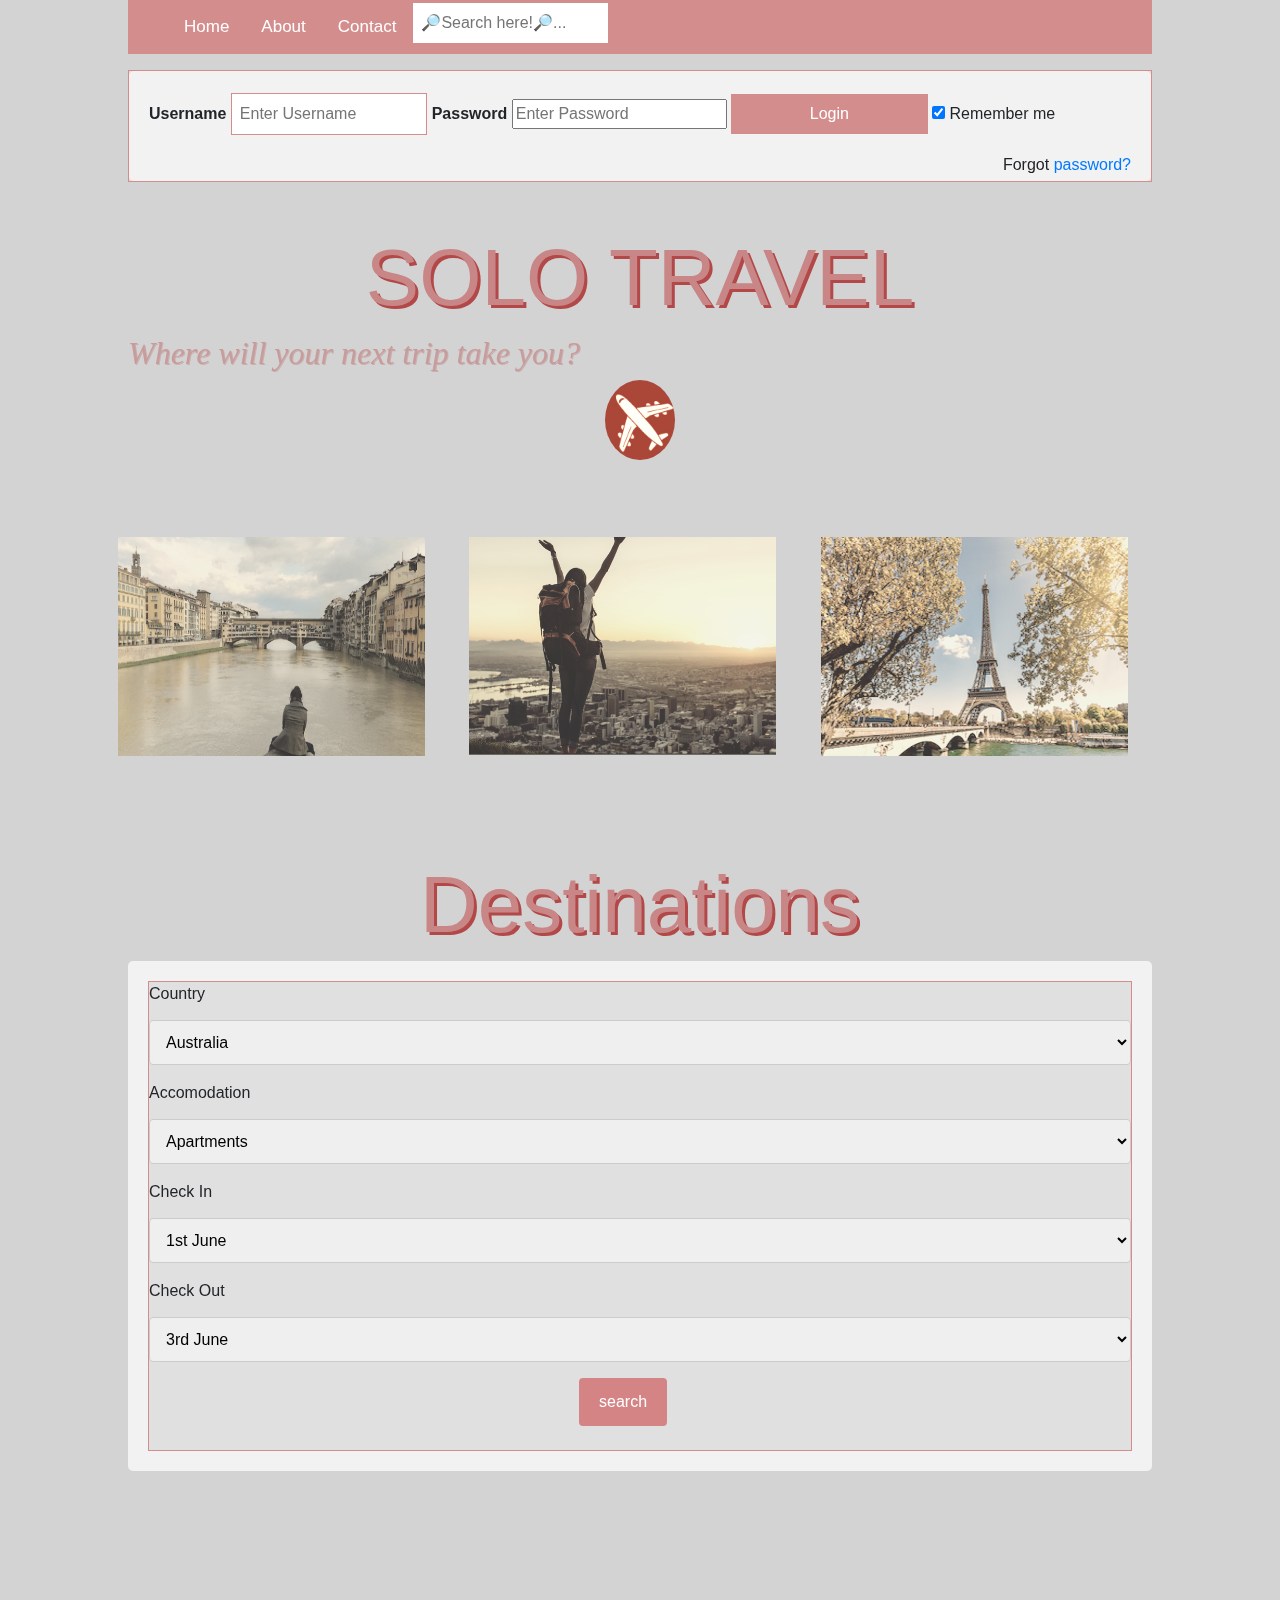
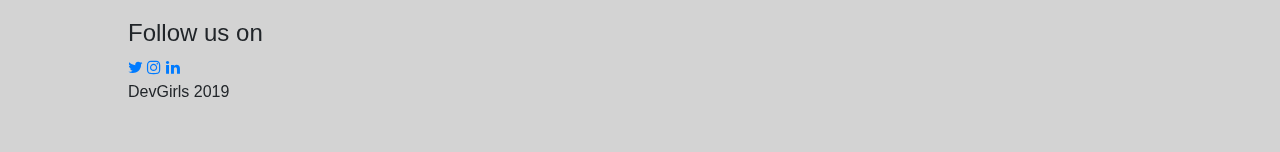
<file: index.html>
<!DOCTYPE html>
<!-- Global site tag (gtag.js) - Google Analytics -->
<script async src="https://www.googletagmanager.com/gtag/js?id=UA-140037388-1"></script>
<script>
  window.dataLayer = window.dataLayer || [];
  function gtag(){dataLayer.push(arguments);}
  gtag('js', new Date());

  gtag('config', 'UA-140037388-1');
</script>

<html>
 <head>
  <title>SOLO TRAVEL by DevGirls</title>
   <link rel="stylesheet" href="https://stackpath.bootstrapcdn.com/bootstrap/4.3.1/css/bootstrap.min.css" integrity="sha384-ggOyR0iXCbMQv3Xipma34MD+dH/1fQ784/j6cY/iJTQUOhcWr7x9JvoRxT2MZw1T" crossorigin="anonymous">
   <link href="style.css" rel="stylesheet" />

 <link rel="stylesheet" href="https://cdnjs.cloudflare.com/ajax/libs/font-awesome/4.7.0/css/font-awesome.min.css"/>
</head>

<header>
  <div class="navigation-bar">
  <ul class="topnav">
    <li><a class="active" href="./index.html">Home</a></li>
    <li><a href="./about.html">About</a></li>
    <li><a href="./contact.html">Contact</a></li>
    <li><input type="text" placeholder="🔎Search here!🔎..."></li>
    </ul>
  </div>

<form action="action_page.php">

  <div class="container">
    <label for="uname"><b>Username</b></label>
    <input type="text" placeholder="Enter Username" name="uname" required>

    <label for="psw"><b>Password</b></label>
    <input type="HELLO" placeholder="Enter Password" name="psw" required>

    <button type="submit">Login</button>
    <label>
      <input type="checkbox" checked="checked" name="remember"> Remember me
    </label>
    <br>
        <span class="psw">Forgot <a href="#">password?</a></span>
  </br>
  </div>

  </div>
</form>
</header>
<br></br>
<body>
<h1>SOLO TRAVEL</h1>
<h2>Where will your next trip take you?</h2>
<img class="img-displayed" src="./globe.jpg" alt="image of a globe" width="70px/>"
<br>
</br>
<!-- <p class="wait"> test/hover for cursor</p> -->
<br></br>




<div class="row">
  <div class="column">
    <img src="./city.jpg" alt="travelling" style="width:90%">
  </div>
  <div class="column">
    <img src="./travel.jpg" alt="Travel" style="width:90%">
  </div>
  <div class="column">
    <img src="./paris.jpg" alt="Paris" style="width:90%">
  </div>
</div>
<br> </br>
<br> </br>

<h1>Destinations</h1>

<div class="container country-select">
    <form action="action_page.php">

      <label for="country">Country</label>
      <select id-"country" name="country">
        <option value="australia">Australia</option>
        <option value="canada">Canada</option>
        <option value="FRANCE">France</option>
        <option value="Greece">Greece</option>
        <option value="India">India</option>
        <option value="Russia">Russia</option>
        <option value="spain">Spain</option>
        <option value="Turkey">Turkey</option>
        <option value="usa">USA</option>
        <option value="united kingdom">United Kingdom</option>
     </select>

     <label for="accomodation">Accomodation</label>
     <select id-"accomodation" name="Accomodation">
       <option value="Apartments">Apartments</option>
       <option value="Cabins">Cabins</option>
       <option value="Resorts">Resorts</option>
       <option value="Hotel">Hotels</option>
       <option value="Hostel">Hostels</option>
      <option value="united kingdom">United Kingdom</option>
      <option value="Villas">Villas</option>
     </select>

      <label for="Check In">Check In</label>
      <select id-"Date" name="Check In">
       <option value="Date">1st June</option>
      <option value="Date">2nd June</option>
    </select>
      <label for="Check Out">Check Out</label>
      <select id-"Date" name="Check Out">
      <option value="Date">3rd June</option>
     </select>

       <input type="submit" value="search">
       <br> </br>

   </form>
 </div>

</body>
<span> <span>
  <br> </br>
<footer>



    <h4>Follow us on </h4>
     <a href="#" class="twitter"><i class="fa fa-twitter"></i></a>
     <a href="#" class="instagram"><i class="fa fa-instagram"></i></a>
     <a href="#" class="linkedin"><i class="fa fa-linkedin"></i></a>
<br />
<span> DevGirls 2019 <span>
</footer>
<br> </br>
</html>
</file>
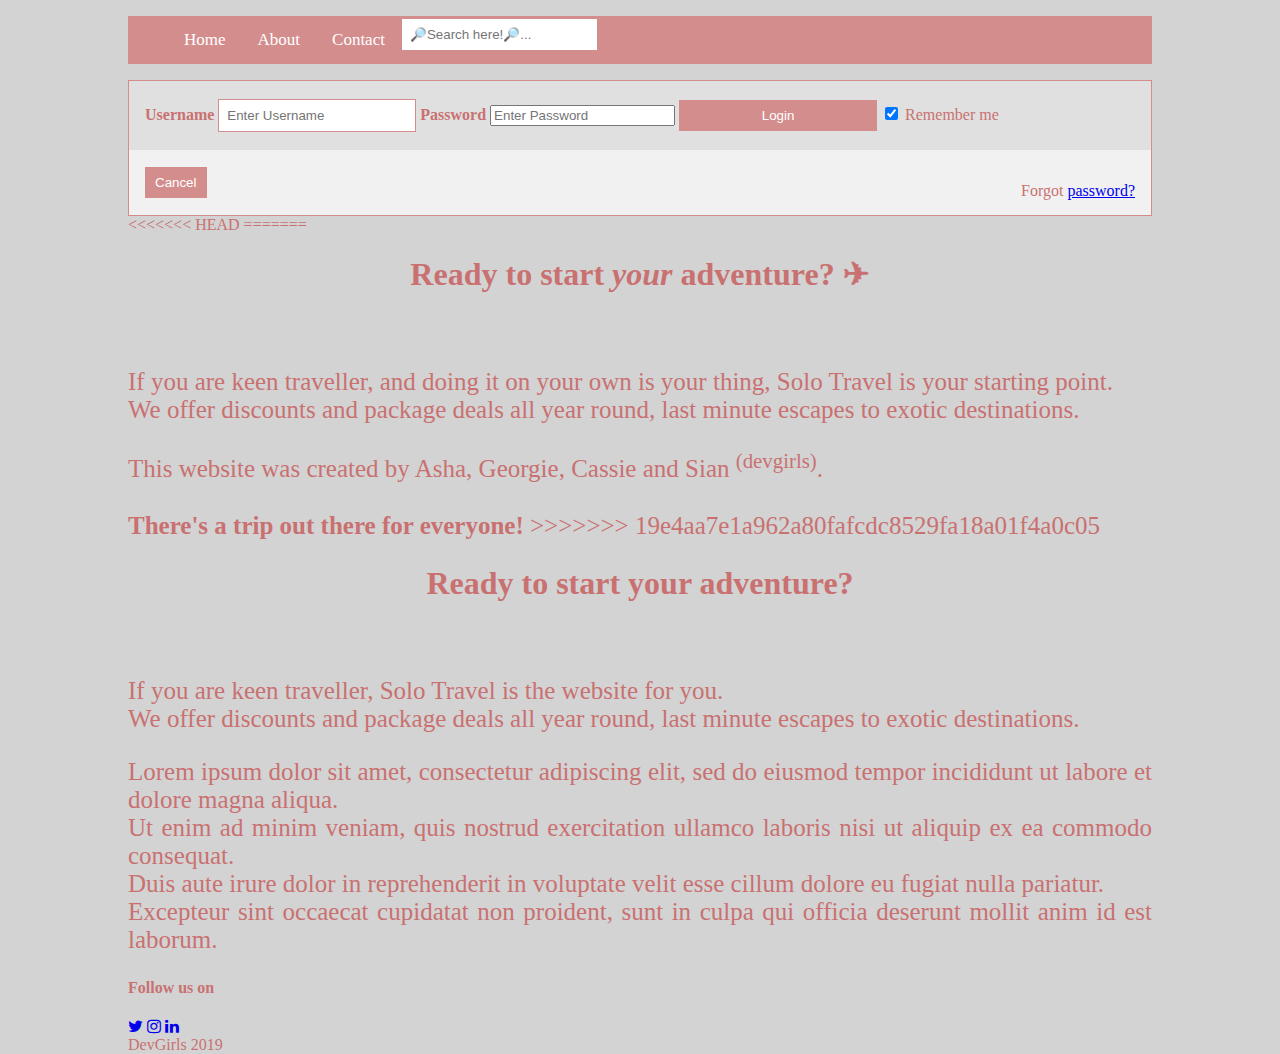
<file: about.html>
<!DOCTYPE html>
<!-- Global site tag (gtag.js) - Google Analytics -->
<script async src="https://www.googletagmanager.com/gtag/js?id=UA-140037388-1"></script>
<script>
  window.dataLayer = window.dataLayer || [];
  function gtag(){dataLayer.push(arguments);}
  gtag('js', new Date());

  gtag('config', 'UA-140037388-1');
</script>

<html>
<head>
<link href="style2.css" rel="stylesheet"/>
<link rel="stylesheet" href="https://cdnjs.cloudflare.com/ajax/libs/font-awesome/4.7.0/css/font-awesome.min.css"/>
<script src="http://code.jquery.com/jquery-3.2.1.min.js"></script>
<title> About Us</title>
</head>

<header>
<div class="navigation-bar">
<ul class="topnav">
  <li><a class="active" href="./index.html">Home</a></li>
  <li><a href="./about.html">About</a></li>
  <li><a href="./contact.html">Contact</a></li>
  <li><input type="text" placeholder="🔎Search here!🔎..."></li>
  </ul>
</div>

<form action="action_page.php">

  <div class="container">
    <label for="uname"><b>Username</b></label>
    <input type="text" placeholder="Enter Username" name="uname" required>

    <label for="psw"><b>Password</b></label>
    <input type="HELLO" placeholder="Enter Password" name="psw" required>

    <button type="submit">Login</button>
    <label>
      <input type="checkbox" checked="checked" name="remember"> Remember me
    </label>
  </div>

  <div class="container" style="background-color:#f1f1f1">
    <button type="button" class="cancelbtn">Cancel</button>
    <span class="psw">Forgot <a href="#">password?</a></span>
  </div>
</form>
</header>
<<<<<<< HEAD
=======
<body>
  <h1> Ready to start <i>your</i> adventure? ✈</h1>
<p>If you are keen traveller, and doing it on your own is your thing, Solo Travel is your
starting point. <br>
We offer discounts and package deals all year round, last minute escapes to exotic destinations. </p>

  <p>This website was created by Asha, Georgie, Cassie and Sian <sup>(devgirls)</sup>.<br>

<br>
  <b>There's a trip out there for everyone!</b>


>>>>>>> 19e4aa7e1a962a80fafcdc8529fa18a01f4a0c05

<body>
    <h1> Ready to start your adventure?</h1>
     <p>If you are keen traveller, Solo Travel is the website for you. <br>
      We offer discounts and package deals all year round, last minute escapes to exotic destinations. </p>
      <p>Lorem ipsum dolor sit amet, consectetur adipiscing elit, sed do eiusmod tempor incididunt ut labore et dolore magna aliqua.<br>
        Ut enim ad minim veniam, quis nostrud exercitation ullamco laboris nisi ut aliquip ex ea commodo consequat.<br>
        Duis aute irure dolor in reprehenderit in voluptate velit esse cillum dolore eu fugiat nulla pariatur.<br>
        Excepteur sint occaecat cupidatat non proident, sunt in culpa qui officia deserunt mollit anim id est laborum.</p>
</body>
<footer>

    <h4>Follow us on</h4>
     <a href="#" class="twitter"><i class="fa fa-twitter"></i></a>
     <a href="#" class="instagram"><i class="fa fa-instagram"></i></a>
     <a href="#" class="instagram"><i class="fa fa-linkedin"></i></a>
     <br />
     <span> DevGirls 2019 <span>

</footer>
</html>
</file>
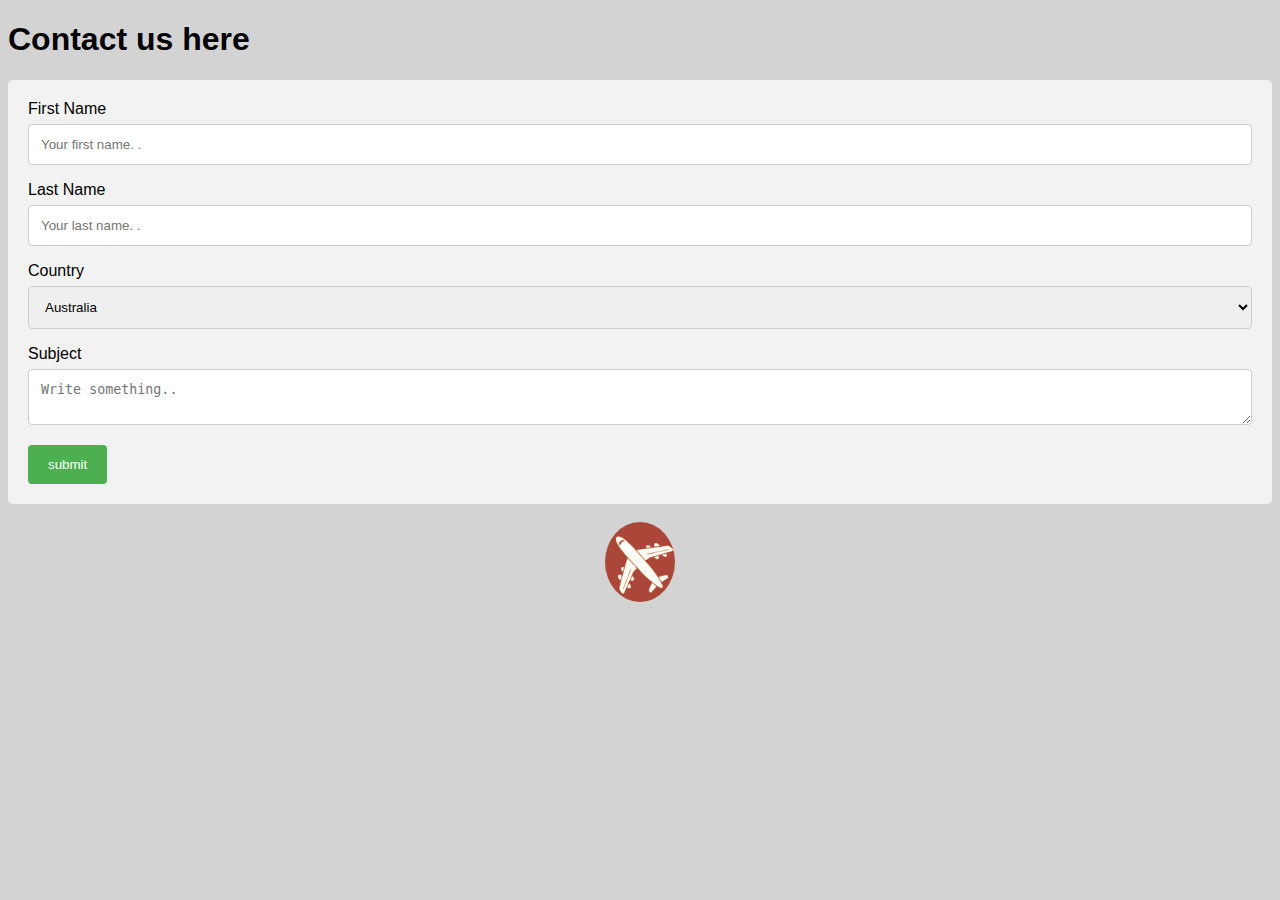
<file: contact.html>
<!DOCTYPE html>
<html>
  <body>
<head>
  <meta name="viewport" content="width=device-width, initial-scale=1">
  <link href="style_contact.css" rel="stylesheet"/>

</head>


<h1>Contact us here</h1>


<div class="container">
    <form action="action_page.php">

      <label for="fname"> First Name</label>
      <input type="text" id= "fname" name="firstname"
placeholder="Your first name. .">

      <label for="lname"> Last Name </label>
      <input type="text" id="lname" name="lastname"
placeholder="Your last name. .">


      <label for="country">Country</label>
      <select id-"country" name="country">
        <option value="australia">Australia</option>
        <option value="canada">Canada</option>
        <option value="usa">USA</option>
        <option value="united kingdom">United Kingdom</option>
     </select>

     <label for="subject">Subject</label>
     <textarea id="subject" name="subject"
placeholder="Write something.." style="hight:200px">
</textarea>

       <input type="submit" value="submit">

   </form>
 </div>


<br>
 <img class="img-displayed" src="./globe.jpg" alt="image of a globe" width="70px/>"
      </body>
</html>
</file>
<file: style.css>
header {}
body{
  background-color: lightgrey;
  width: 80%;
  margin: 0 auto;
}

footer {
  padding-top: 100px;
}

h1{
  font-family: sans-serif;
  font-size: 80px;
  color: #d48d8d;
  text-align: center;
  text-shadow: 3px 3px #bb4c4c;
  filter: brightness(95%);
}

@keyframes light {
  to {
    transform: translate(20%, 8%);
  }
}


h2{
  font-family: Tahoma;
  font-size: 20;
  color: #c97171;
  text-align:inherit;
  font-style: italic;
  animation: light 5s linear infinite;
  mix-blend-mode: color-burn;
  animation-duration: 11s;
  text-shadow: 1px 1px #d48d8d;
}

h6{
  font-family: Tahoma;
  font-size: 16;
  color: #c97171;
  text-align:inherit;
  font-style: normal;
}

li {
  display: inline;
}
.topnav {
  background-color:#d48d8d;
  overflow: hidden;
}
.topnav a {
  float: left;
  display: block;
  color: white ;
  text-align: center;
  padding:14px 16px;
  text-decoration:none;
  font-size: 17px;
}
.topnav a:hover{
  background-color: #ddd;
  color: black;
}

.topnav .icon{
  display:none;
}



.img-displayed {
  display: block;
  margin-left: auto;
  margin-right: auto;
  border-radius: 50%;
  filter: sepia(30%);
}

img {
filter: opacity(75%)sepia(40%)grayscale(10%);
}




.wait {cursor: wait;}

#navigation-bar:hover {
  background-color: yellow;
}

* {
  box-sizing: border-box;
}

.column {
  float: left;
  width: 33.33%;
  padding: 5px;
}

/* Clearfix (clear floats) */
.row::after {
  content: "";
  clear: both;
  display: table;
}

form {
  border: 1.5px solid #d48d8d;
  background-color: #E0E0E0;
}

input[type=text], input[type=password] {
  width: 20%;
  padding: 8px 8px;
  margin: 2px 0;
  display: inline-block;
  border: 1px solid #d48d8d;
  box-sizing: border-box;
}


button {
  background-color: #d48d8d;
  color: white;
  padding: 8px 8px;
  margin: 1px 0;
  border: none;
  cursor: pointer;
  width: 20%;
}

button:hover {
  opacity: 0.4;
}

.cancelbtn {
  width: auto;
  padding: 8px 10px;
  background-color: #d48d8d;
}

.container {
  padding: 16px;
}

span.psw {
  float: right;
  padding-top: 16px;
}

@media screen and (max-width: 250px) {
  span.psw {
    display: block;
    float: none;
  }

  .cancelbtn {
    width: 90%;
  }
}

*{
  box-sizing:border-box;
}

body {
  font-family: Arial, Helvetica, sans-serif;
}


.country-select input[type=text], select,textarea {
  width:100%;
  padding: 12px;
  border: 1px solid #ccc;
  border-radius: 4px;
  box-sizing: border-box;
  margin-top:6px;
  margin-bottom: 16px;
  resize: vertical;
}
input[type=submit] {
  background-color:#d48484;
  color: white;
  padding: 12px 20px;
  margin-left: 430px;
  border: none;
  border-radius: 4px;
  cursor: pointer;
}

input[type=submit]:hover {
  background-color: #45a049;
}

.container {
  border-radius: 5px;
  background-color: #f2f2f2;
  padding: 20px;
}
</file>
<file: style2.css>
* {
  box-sizing: border-box;
}

li {
  display: inline;
}

.topnav {
  background-color:#d48d8d;
  overflow: hidden;
}
.topnav a {
  float: left;
  display: block;
  color: white ;
  text-align: center;
  padding:14px 16px;
  text-decoration:none;
  font-size: 17px;
}
.topnav a:hover{
  background-color: #ddd;
  color: black;
}

.topnav .icon{
  display:none;
}

form {
  border: 1.5px solid #d48d8d;
  background-color: #E0E0E0;
}

input[type=text], input[type=password] {
  width: 20%;
  padding: 8px 8px;
  margin: 2px 0;
  display: inline-block;
  border: 1px solid #d48d8d;
  box-sizing: border-box;
}


button {
  background-color: #d48d8d;
  color: white;
  padding: 8px 8px;
  margin: 1px 0;
  border: none;
  cursor: pointer;
  width: 20%;
}

button:hover {
  opacity: 0.4;
}

.cancelbtn {
  width: auto;
  padding: 8px 10px;
  background-color: #d48d8d;
}

.container {
  padding: 16px;
}

span.psw {
  float: right;
  padding-top: 16px;
}

@media screen and (max-width: 250px) {
  span.psw {
    display: block;
    float: none;
  }

  .cancelbtn {
    width: 90%;
  }
}



body {
  width: 80%;
  margin: 0 auto;
  background-color: lightgrey;
  color: #c97171;
  font-family: Tahoma;
  text-align: justify;
}
 h1 {
  text-align: center;
  padding-bottom: 50px;
 }
p {
  font-size: 25px;
}
</file>
<file: style_contact.css>
*{
  box-sizing:border-box;
}

body {
  font-family: Arial, sans-serif;
  background-color: lightgrey;
  

}

input[type=text], select,textarea {
  width:100%;
  padding: 12px;
  border: 1px solid #ccc;
  border-radius: 4px;
  box-sizing: border-box;
  margin-top:6px;
  margin-bottom: 16px;
  resize: vertical;
}
input[type=submit] {
  background-color:#4CAF50;
  color: white;
  padding: 12px 20px;
  border: none;
  border-radius: 4px;
  cursor: pointer;
}

input[type=submit]:hover {
  background-color: #45a049;
}

.container {
  border-radius: 5px;
  background-color: #f2f2f2;
  padding: 20px;
}

.img-displayed {
  display: block;
  margin-left: auto;
  margin-right: auto;
  border-radius: 50%;
  filter: sepia(30%);
</file>
